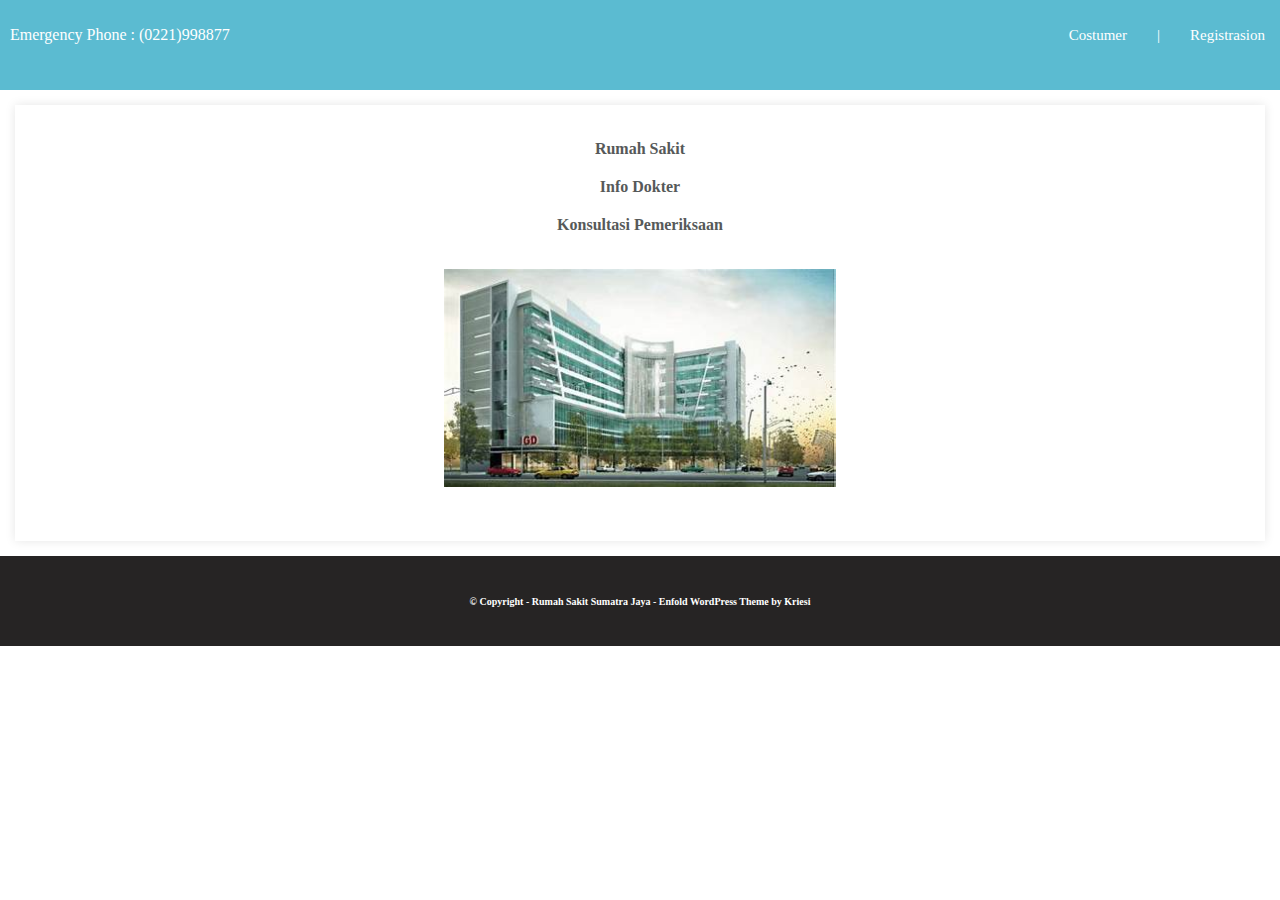
<file: index.html>
<!DOCTYPE html>
<html lang="en">
<head>
    <meta charset="UTF-8">
    <meta name="viewport" content="width=device-width, initial-scale=1.0">
    <title>Sehat Sentosa Hospital</title>
    <link rel="stylesheet" href="style.css">
</head>
<body>
    <!-- NAVIGATION BAR -->
    <div class="container-navbar">
        <ul class="ul-navbar">
            <li class="li-emergency">Emergency Phone : (0221)998877</li>
            <li class="li-navbar">
                <a href="#" class="a-navbar">Costumer</a>
            </li>
            <li class="li-navbar">|</li>
            <li class="li-navbar">
                <a href="#" class="a-navbar">Registrasion</a>
            </li>
        </ul>
    </div>

    <!-- CONTENT 1 -->
    <div class="container-content">
        <div class="content">
            <li class="a-content">Rumah Sakit</li>
            <li class="a-content">
                <a href="tambah.html" class="infodokter">Info Dokter</a>
            </li>
            <li class="a-content">
                <a href="info_dokter.html" class="infodokter">Konsultasi Pemeriksaan</a>
            </li>
            <div>
                <img src="th.jpeg" class="img-content">
            </div>
        </div>
    </div>

    <!-- FOOTER  -->
    <div class="container-footer">
        <h4 class="h4-footer">© Copyright - Rumah Sakit Sumatra Jaya - Enfold WordPress Theme by Kriesi</h4>
    </div>
</body>
</html>
</file>
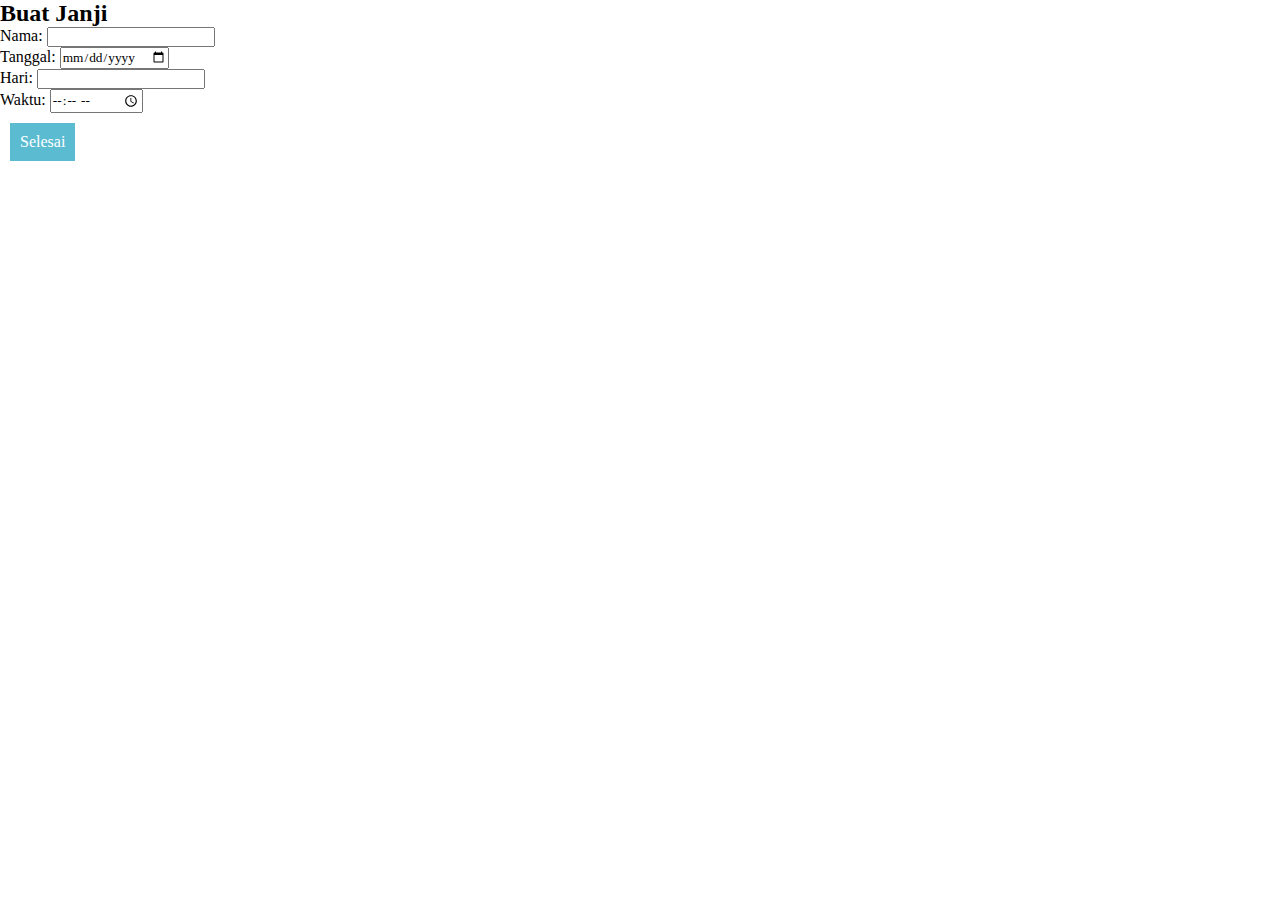
<file: Info_Dokter.html>
<!DOCTYPE html>
<html lang="id">
<head>
    <meta charset="UTF-8">
    <meta name="viewport" content="width=device-width, initial-scale=1.0">
    <title>INFO DOKTER</title>
    <link rel="stylesheet" href="style.css">
</head>
<body>
    <div class="Buat janji">
        <h2>Buat Janji</h2>
        <form action="responsi.php" method="post" name="fform" id="fform">
            <label for="nama">Nama:</label>
            <input type="text" id="nama" name="nama"><br>
            <label for="tanggal">Tanggal:</label>
            <input type="date" id="tanggal" name="tanggal"><br>
            <label for="hari">Hari:</label>
            <input type="text" id="hari" name="hari"><br>
            <label for="waktu">Waktu:</label>
            <input type="time" id="waktu" name="waktu"><br>
            <input type="button" value="Selesai" onclick="Selesai()" class="button">
        </form>
    </div>
    <script src="responsi.js"></script>
</body>
</html>
</file>
<file: style.css>
*, html, body {
    margin: 0;
    padding: 0;
    font-family: 'Times New Roman', Times, serif;
    scroll-behavior: smooth;
}

/* Navigation Bar */
.container-navbar {
    background-color: rgb(91, 187, 209);
    width: 100%;
    height: 10vh;
}

.ul-navbar {
    display: flex;
    justify-content: center;
    align-items: center;
    height: 70px;
    flex-wrap: wrap;
}

.li-navbar {
    font-size: 15px;
    padding: 10px;
    list-style-type: none;
    color: white;
    margin: 5px;
}

.li-emergency {
    margin-right: auto;
    color: white;
    margin-left: 10px;
    flex-wrap: wrap;
    list-style-type: none;
}

.a-navbar:hover {
    text-decoration: underline;
    transition: 0.1s ease-in-out;
    transition-delay: 0.2s;
    border-radius: 1px;
}

.a-navbar {
    color: white;
    text-decoration: none;
    cursor: pointer;
    flex-wrap: wrap;
}

/* Content 1 - Bagian Info Dokter dan jadwal */
.tentang {
    display: flex;
    justify-content: center;
    align-items: center;
    flex-direction: column;
    color: white(91, 187, 209);
    padding: 20px;
    font-size: x-large;
    background: transparent;
}

.siti {
    background-image: url('asset/foto/siti.jpg');
    background-attachment: fixed;
    background-position: center;
    background-repeat: no-repeat;
    background-size: cover;
    height: 150vh;
    color: aqua;
}

.jadwalsiti {
    font-size: x-large;
    flex-wrap: wrap;
    display: flex;
    justify-content: center;
    align-items: center;
    gap: 20px;
}
.cek{
    text-decoration: none;
    color: white;
    font-weight: bolder;
    font-size: large;
}
.cek:hover{
    text-decoration: underline;
    transition: 0.1s ease-in-out;
    transition-delay: 0.2s;
    border-radius: 1px;
    color: white;
}
.Doktersiti {
    color: white(91, 187, 209);
    padding: 24px;
 box-shadow: 2px 2px 2px 2px  rgb(91, 187, 209);
}

.button {
    background-color: rgb(91, 187, 209);
    border: none;
    color: white;
    padding: 10px;
    text-align: center;
    text-decoration: none;
    display: inline-block;
    font-size: 16px;
    cursor: pointer;
    margin: 10px;
}

.button:hover {
    transition: 0.1s ease-in-out;
    transition-delay: 0.2s;
    border-radius: 1px;
    color: black;
}

/* Content 1 */
.container-content {
    background-color: white;
    box-shadow: 0 0 10px rgba(0, 0, 0, 0.1);
    margin: 15px;
    text-align: center;
}

.content {
    padding: 30px;
    height: auto;
    display: flex;
    flex-direction: column;
    align-items: center;
    gap: 10px;
}

.a-content {
    color: rgb(86, 89, 89);
    cursor: pointer;
    font-size: medium;
    font-weight: bold;
    list-style-type: none;
    display: table-column;
    margin: 5px;
   
}

.img-content {
    flex-wrap: wrap;
    height: auto;
    margin: 20px;
    justify-content: center;
    align-items: center;
    width: 90%;
}

.a-content:hover {
    transition: 0.1s ease-in-out;
    transition-delay: 0.2s;
    border-radius: 1px;
    color: black;
}

.infodokter {
    transition: 0.1s ease-in-out;
    transition-delay: 0.2s;
    border-radius: 1px;
    text-decoration: none;
    color: inherit;
}

/* FOOTER CONTENT */
.container-footer {
    width: 100%;
    height: 10vh;
    background-color: rgb(38, 36, 36);
    display: flex;
    justify-content: center;
    align-items: center;
}

.h4-footer {
    color: white;
    font-size: 10px;
}

/* SUPAYA WAKTU DIMOBILE LEBIH RAPI */
@media screen and (max-width: 768px) {
    .container-navbar {
        height: auto;
        
    }
    .ul-navbar {
        flex-direction: column;
        height: auto;
        
    }
    .li-navbar, .li-emergency {
        font-size: 12px;
        
    }
    .tentang {
        font-size: large;
        padding: 10px;
    }
    .jadwalsiti {
        font-size: large;
        
    }
    .content {
        padding: 0;
        
    }
    .img-content {
        height: auto;
        margin: 10px;
        
        width: 100%;
    }
}
</file>
